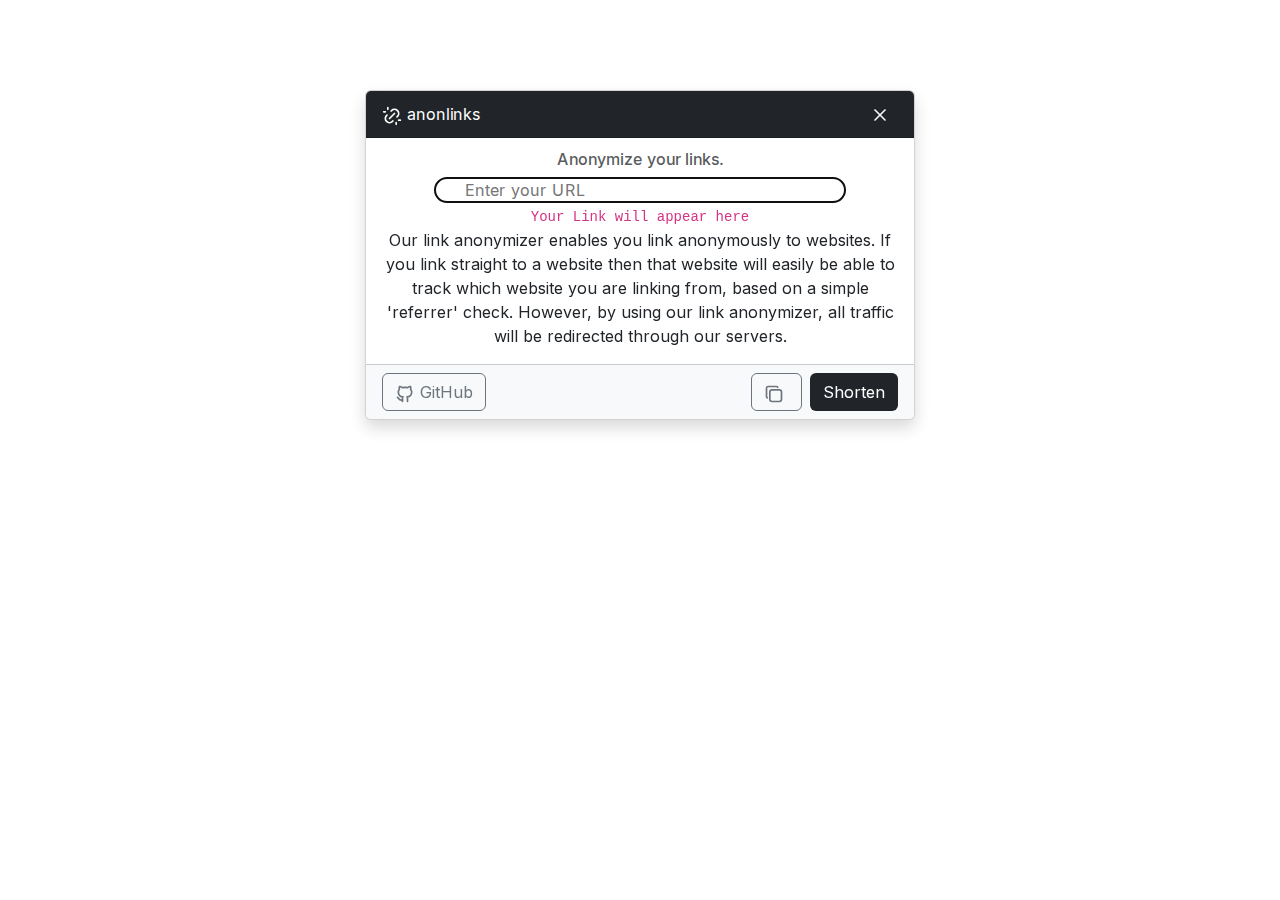
<file: index.html>
<!DOCTYPE html>
<html data-bs-theme="light" lang="en">

<head>
    <meta charset="utf-8">
    <meta name="viewport" content="width=device-width, initial-scale=1.0, shrink-to-fit=no">
    <title>Anonymize your links</title>
    <meta name="description" content="Our link anonymizer enables you link anonymously to websites. If you link straight to a website then that website will easily be able to track which website you are linking from, based on a simple 'referrer' check. However, by using our link anonymizer, all traffic will be redirected through our servers.">
    <script type="application/ld+json">
        {
            "@context": "http://schema.org",
            "@type": "WebSite",
            "name": "Anonlinks",
            "url": "https://anonlinks.xyz"
        }
    </script>
    <link rel="stylesheet" href="assets/bootstrap/css/bootstrap.min.css">
    <link rel="stylesheet" href="assets/css/Inter.css">
    <link rel="stylesheet" href="assets/css/styles.css">
</head>

<body>
    <section class="card-container">
        <div class="card shadow">
            <div class="card-header bg-dark text-white d-flex justify-content-between align-items-center"><span><svg xmlns="http://www.w3.org/2000/svg" width="1em" height="1em" viewBox="0 0 24 24" stroke-width="2" stroke="currentColor" fill="none" stroke-linecap="round" stroke-linejoin="round" class="icon icon-tabler icon-tabler-unlink nav-icons">
                        <path stroke="none" d="M0 0h24v24H0z" fill="none"></path>
                        <path d="M17 22v-2"></path>
                        <path d="M9 15l6 -6"></path>
                        <path d="M11 6l.463 -.536a5 5 0 0 1 7.071 7.072l-.534 .464"></path>
                        <path d="M13 18l-.397 .534a5.068 5.068 0 0 1 -7.127 0a4.972 4.972 0 0 1 0 -7.071l.524 -.463"></path>
                        <path d="M20 17h2"></path>
                        <path d="M2 7h2"></path>
                        <path d="M7 2v2"></path>
                    </svg>&nbsp;anonlinks</span>
                <div><a class="btn btn-sm btn-outline-light" role="button" style="border: none" href="/"><svg xmlns="http://www.w3.org/2000/svg" width="1em" height="1em" viewBox="0 0 24 24" stroke-width="2" stroke="currentColor" fill="none" stroke-linecap="round" stroke-linejoin="round" class="icon icon-tabler icon-tabler-x nav-icons">
                            <path stroke="none" d="M0 0h24v24H0z" fill="none"></path>
                            <path d="M18 6l-12 12"></path>
                            <path d="M6 6l12 12"></path>
                        </svg></a></div>
            </div>
            <div class="card-body">
                <h6 class="text-muted card-subtitle mb-2">Anonymize your links.</h6>
                <div class="input-div"><input type="text" id="urlInput" class="url-input" placeholder="Enter your URL" inputmode="url" autofocus=""></div><code id="shortedUrl">Your Link will appear here</code>
                <p class="card-text">Our link anonymizer enables you link anonymously to websites. If you link straight to a website then that website will easily be able to track which website you are linking from, based on a simple 'referrer' check. However, by using our link anonymizer, all traffic will be redirected through our servers.</p>
            </div>
            <div class="card-footer bg-light d-flex justify-content-between"><a class="btn btn-outline-secondary" role="button" href="https://github.com/massimo-rnd/link-anonymizer"><svg xmlns="http://www.w3.org/2000/svg" width="1em" height="1em" viewBox="0 0 24 24" stroke-width="2" stroke="currentColor" fill="none" stroke-linecap="round" stroke-linejoin="round" class="icon icon-tabler icon-tabler-brand-github nav-icons">
                        <path stroke="none" d="M0 0h24v24H0z" fill="none"></path>
                        <path d="M9 19c-4.3 1.4 -4.3 -2.5 -6 -3m12 5v-3.5c0 -1 .1 -1.4 -.5 -2c2.8 -.3 5.5 -1.4 5.5 -6a4.6 4.6 0 0 0 -1.3 -3.2a4.2 4.2 0 0 0 -.1 -3.2s-1.1 -.3 -3.5 1.3a12.3 12.3 0 0 0 -6.2 0c-2.4 -1.6 -3.5 -1.3 -3.5 -1.3a4.2 4.2 0 0 0 -.1 3.2a4.6 4.6 0 0 0 -1.3 3.2c0 4.6 2.7 5.7 5.5 6c-.6 .6 -.6 1.2 -.5 2v3.5"></path>
                    </svg>&nbsp;GitHub</a>
                <div><button class="btn btn-outline-secondary me-2" type="button" onclick="copyLink()"><svg xmlns="http://www.w3.org/2000/svg" width="1em" height="1em" viewBox="0 0 24 24" stroke-width="2" stroke="currentColor" fill="none" stroke-linecap="round" stroke-linejoin="round" class="icon icon-tabler icon-tabler-copy nav-icons">
                            <path stroke="none" d="M0 0h24v24H0z" fill="none"></path>
                            <path d="M7 7m0 2.667a2.667 2.667 0 0 1 2.667 -2.667h8.666a2.667 2.667 0 0 1 2.667 2.667v8.666a2.667 2.667 0 0 1 -2.667 2.667h-8.666a2.667 2.667 0 0 1 -2.667 -2.667z"></path>
                            <path d="M4.012 16.737a2.005 2.005 0 0 1 -1.012 -1.737v-10c0 -1.1 .9 -2 2 -2h10c.75 0 1.158 .385 1.5 1"></path>
                        </svg>&nbsp;</button><button class="btn action-btn" type="button" onclick="shortURL()">Shorten</button></div>
            </div>
        </div>
    </section>
    <script src="assets/bootstrap/js/bootstrap.min.js"></script>
    <script src="assets/js/redirect.js"></script>
    <script src="assets/js/short.js"></script>
</body>

</html>
</file>
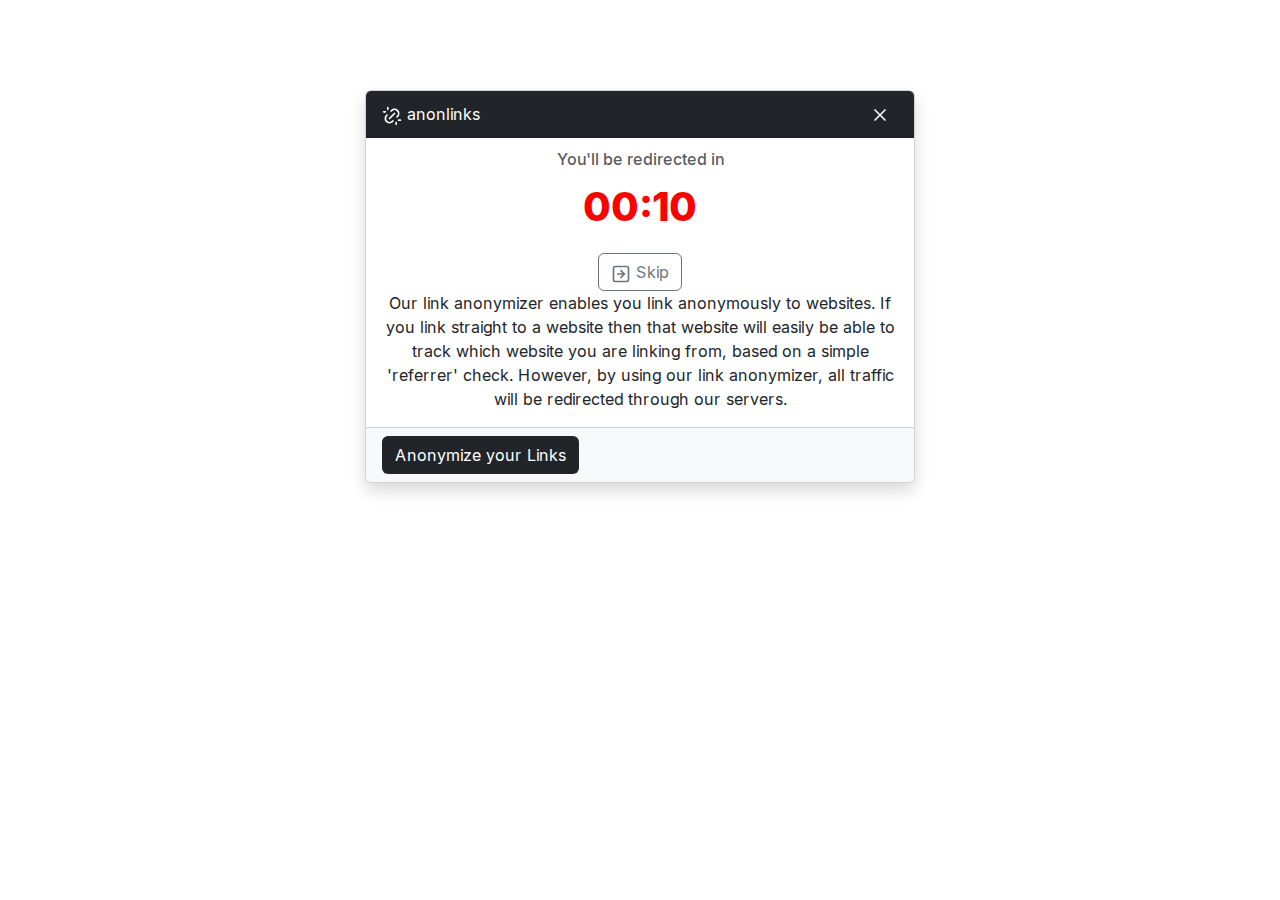
<file: l/index.html>
<!DOCTYPE html>
<html data-bs-theme="light" lang="en">

<head>
    <meta charset="utf-8">
    <meta name="viewport" content="width=device-width, initial-scale=1.0, shrink-to-fit=no">
    <title>Anonymize your links</title>
    <meta name="description" content="Our link anonymizer enables you link anonymously to websites. If you link straight to a website then that website will easily be able to track which website you are linking from, based on a simple 'referrer' check. However, by using our link anonymizer, all traffic will be redirected through our servers.">
    <link rel="stylesheet" href="../assets/bootstrap/css/bootstrap.min.css">
    <link rel="stylesheet" href="../assets/css/Inter.css">
    <link rel="stylesheet" href="../assets/css/styles.css">
</head>

<body onload="showPaste()">
    <section class="card-container">
        <div class="card shadow">
            <div class="card-header bg-dark text-white d-flex justify-content-between align-items-center"><span><svg xmlns="http://www.w3.org/2000/svg" width="1em" height="1em" viewBox="0 0 24 24" stroke-width="2" stroke="currentColor" fill="none" stroke-linecap="round" stroke-linejoin="round" class="icon icon-tabler icon-tabler-unlink nav-icons">
                        <path stroke="none" d="M0 0h24v24H0z" fill="none"></path>
                        <path d="M17 22v-2"></path>
                        <path d="M9 15l6 -6"></path>
                        <path d="M11 6l.463 -.536a5 5 0 0 1 7.071 7.072l-.534 .464"></path>
                        <path d="M13 18l-.397 .534a5.068 5.068 0 0 1 -7.127 0a4.972 4.972 0 0 1 0 -7.071l.524 -.463"></path>
                        <path d="M20 17h2"></path>
                        <path d="M2 7h2"></path>
                        <path d="M7 2v2"></path>
                    </svg>&nbsp;anonlinks</span>
                <div><a class="btn btn-sm btn-outline-light" role="button" style="border: none" href="/"><svg xmlns="http://www.w3.org/2000/svg" width="1em" height="1em" viewBox="0 0 24 24" stroke-width="2" stroke="currentColor" fill="none" stroke-linecap="round" stroke-linejoin="round" class="icon icon-tabler icon-tabler-x nav-icons">
                            <path stroke="none" d="M0 0h24v24H0z" fill="none"></path>
                            <path d="M18 6l-12 12"></path>
                            <path d="M6 6l12 12"></path>
                        </svg></a></div>
            </div>
            <div class="card-body">
                <h6 class="text-muted card-subtitle mb-2">You'll be redirected in</h6>
                <div class="input-div">
                    <p id="time">00:10</p>
                </div><a class="btn btn-outline-secondary" role="button" id="skip-btn" href="#"><svg xmlns="http://www.w3.org/2000/svg" width="1em" height="1em" viewBox="0 0 24 24" stroke-width="2" stroke="currentColor" fill="none" stroke-linecap="round" stroke-linejoin="round" class="icon icon-tabler icon-tabler-square-arrow-right nav-icons">
                        <path stroke="none" d="M0 0h24v24H0z" fill="none"></path>
                        <path d="M12 16l4 -4l-4 -4"></path>
                        <path d="M8 12h8"></path>
                        <path d="M3 3m0 2a2 2 0 0 1 2 -2h14a2 2 0 0 1 2 2v14a2 2 0 0 1 -2 2h-14a2 2 0 0 1 -2 -2z"></path>
                    </svg>&nbsp;Skip</a>
                <p class="card-text">Our link anonymizer enables you link anonymously to websites. If you link straight to a website then that website will easily be able to track which website you are linking from, based on a simple 'referrer' check. However, by using our link anonymizer, all traffic will be redirected through our servers.</p>
            </div>
            <div class="card-footer bg-light d-flex justify-content-between">
                <div><a class="btn action-btn" role="button" href="../index.html">Anonymize your Links</a></div>
            </div>
        </div>
    </section>
    <script src="../assets/bootstrap/js/bootstrap.min.js"></script>
    <script src="../assets/js/redirect.js"></script>
    <script src="../assets/js/short.js"></script>
</body>

</html>
</file>
<file: assets/css/Inter.css>
@font-face {
	font-family: 'Inter';
	src: url(../../assets/fonts/Inter-ea2ca87b85c27064814174d0c6ef7ff0.woff2) format('woff2');
	font-weight: 100;
	font-style: normal;
	font-display: swap;
	unicode-range: U+0460-052F, U+1C80-1C8A, U+20B4, U+2DE0-2DFF, U+A640-A69F, U+FE2E-FE2F;
}

@font-face {
	font-family: 'Inter';
	src: url(../../assets/fonts/Inter-2950d224a58577c57820f33d39a4c685.woff2) format('woff2');
	font-weight: 100;
	font-style: normal;
	font-display: swap;
	unicode-range: U+0301, U+0400-045F, U+0490-0491, U+04B0-04B1, U+2116;
}

@font-face {
	font-family: 'Inter';
	src: url(../../assets/fonts/Inter-94476e8e53a5e1ed110ca39bead7175e.woff2) format('woff2');
	font-weight: 100;
	font-style: normal;
	font-display: swap;
	unicode-range: U+1F00-1FFF;
}

@font-face {
	font-family: 'Inter';
	src: url(../../assets/fonts/Inter-eb869d54a2902950ba20230437e68d66.woff2) format('woff2');
	font-weight: 100;
	font-style: normal;
	font-display: swap;
	unicode-range: U+0370-0377, U+037A-037F, U+0384-038A, U+038C, U+038E-03A1, U+03A3-03FF;
}

@font-face {
	font-family: 'Inter';
	src: url(../../assets/fonts/Inter-74c2e1b06364333f186e220f2c39aaa0.woff2) format('woff2');
	font-weight: 100;
	font-style: normal;
	font-display: swap;
	unicode-range: U+0102-0103, U+0110-0111, U+0128-0129, U+0168-0169, U+01A0-01A1, U+01AF-01B0, U+0300-0301, U+0303-0304, U+0308-0309, U+0323, U+0329, U+1EA0-1EF9, U+20AB;
}

@font-face {
	font-family: 'Inter';
	src: url(../../assets/fonts/Inter-4e76a2525cc3d84b68a047e80ef8c56f.woff2) format('woff2');
	font-weight: 100;
	font-style: normal;
	font-display: swap;
	unicode-range: U+0100-02BA, U+02BD-02C5, U+02C7-02CC, U+02CE-02D7, U+02DD-02FF, U+0304, U+0308, U+0329, U+1D00-1DBF, U+1E00-1E9F, U+1EF2-1EFF, U+2020, U+20A0-20AB, U+20AD-20C0, U+2113, U+2C60-2C7F, U+A720-A7FF;
}

@font-face {
	font-family: 'Inter';
	src: url(../../assets/fonts/Inter-95030f2fb8f606c85587259ba810d4f1.woff2) format('woff2');
	font-weight: 100;
	font-style: normal;
	font-display: swap;
	unicode-range: U+0000-00FF, U+0131, U+0152-0153, U+02BB-02BC, U+02C6, U+02DA, U+02DC, U+0304, U+0308, U+0329, U+2000-206F, U+20AC, U+2122, U+2191, U+2193, U+2212, U+2215, U+FEFF, U+FFFD;
}

@font-face {
	font-family: 'Inter';
	src: url(../../assets/fonts/Inter-ea2ca87b85c27064814174d0c6ef7ff0.woff2) format('woff2');
	font-weight: 200;
	font-style: normal;
	font-display: swap;
	unicode-range: U+0460-052F, U+1C80-1C8A, U+20B4, U+2DE0-2DFF, U+A640-A69F, U+FE2E-FE2F;
}

@font-face {
	font-family: 'Inter';
	src: url(../../assets/fonts/Inter-2950d224a58577c57820f33d39a4c685.woff2) format('woff2');
	font-weight: 200;
	font-style: normal;
	font-display: swap;
	unicode-range: U+0301, U+0400-045F, U+0490-0491, U+04B0-04B1, U+2116;
}

@font-face {
	font-family: 'Inter';
	src: url(../../assets/fonts/Inter-94476e8e53a5e1ed110ca39bead7175e.woff2) format('woff2');
	font-weight: 200;
	font-style: normal;
	font-display: swap;
	unicode-range: U+1F00-1FFF;
}

@font-face {
	font-family: 'Inter';
	src: url(../../assets/fonts/Inter-eb869d54a2902950ba20230437e68d66.woff2) format('woff2');
	font-weight: 200;
	font-style: normal;
	font-display: swap;
	unicode-range: U+0370-0377, U+037A-037F, U+0384-038A, U+038C, U+038E-03A1, U+03A3-03FF;
}

@font-face {
	font-family: 'Inter';
	src: url(../../assets/fonts/Inter-74c2e1b06364333f186e220f2c39aaa0.woff2) format('woff2');
	font-weight: 200;
	font-style: normal;
	font-display: swap;
	unicode-range: U+0102-0103, U+0110-0111, U+0128-0129, U+0168-0169, U+01A0-01A1, U+01AF-01B0, U+0300-0301, U+0303-0304, U+0308-0309, U+0323, U+0329, U+1EA0-1EF9, U+20AB;
}

@font-face {
	font-family: 'Inter';
	src: url(../../assets/fonts/Inter-4e76a2525cc3d84b68a047e80ef8c56f.woff2) format('woff2');
	font-weight: 200;
	font-style: normal;
	font-display: swap;
	unicode-range: U+0100-02BA, U+02BD-02C5, U+02C7-02CC, U+02CE-02D7, U+02DD-02FF, U+0304, U+0308, U+0329, U+1D00-1DBF, U+1E00-1E9F, U+1EF2-1EFF, U+2020, U+20A0-20AB, U+20AD-20C0, U+2113, U+2C60-2C7F, U+A720-A7FF;
}

@font-face {
	font-family: 'Inter';
	src: url(../../assets/fonts/Inter-95030f2fb8f606c85587259ba810d4f1.woff2) format('woff2');
	font-weight: 200;
	font-style: normal;
	font-display: swap;
	unicode-range: U+0000-00FF, U+0131, U+0152-0153, U+02BB-02BC, U+02C6, U+02DA, U+02DC, U+0304, U+0308, U+0329, U+2000-206F, U+20AC, U+2122, U+2191, U+2193, U+2212, U+2215, U+FEFF, U+FFFD;
}

@font-face {
	font-family: 'Inter';
	src: url(../../assets/fonts/Inter-ea2ca87b85c27064814174d0c6ef7ff0.woff2) format('woff2');
	font-weight: 300;
	font-style: normal;
	font-display: swap;
	unicode-range: U+0460-052F, U+1C80-1C8A, U+20B4, U+2DE0-2DFF, U+A640-A69F, U+FE2E-FE2F;
}

@font-face {
	font-family: 'Inter';
	src: url(../../assets/fonts/Inter-2950d224a58577c57820f33d39a4c685.woff2) format('woff2');
	font-weight: 300;
	font-style: normal;
	font-display: swap;
	unicode-range: U+0301, U+0400-045F, U+0490-0491, U+04B0-04B1, U+2116;
}

@font-face {
	font-family: 'Inter';
	src: url(../../assets/fonts/Inter-94476e8e53a5e1ed110ca39bead7175e.woff2) format('woff2');
	font-weight: 300;
	font-style: normal;
	font-display: swap;
	unicode-range: U+1F00-1FFF;
}

@font-face {
	font-family: 'Inter';
	src: url(../../assets/fonts/Inter-eb869d54a2902950ba20230437e68d66.woff2) format('woff2');
	font-weight: 300;
	font-style: normal;
	font-display: swap;
	unicode-range: U+0370-0377, U+037A-037F, U+0384-038A, U+038C, U+038E-03A1, U+03A3-03FF;
}

@font-face {
	font-family: 'Inter';
	src: url(../../assets/fonts/Inter-74c2e1b06364333f186e220f2c39aaa0.woff2) format('woff2');
	font-weight: 300;
	font-style: normal;
	font-display: swap;
	unicode-range: U+0102-0103, U+0110-0111, U+0128-0129, U+0168-0169, U+01A0-01A1, U+01AF-01B0, U+0300-0301, U+0303-0304, U+0308-0309, U+0323, U+0329, U+1EA0-1EF9, U+20AB;
}

@font-face {
	font-family: 'Inter';
	src: url(../../assets/fonts/Inter-4e76a2525cc3d84b68a047e80ef8c56f.woff2) format('woff2');
	font-weight: 300;
	font-style: normal;
	font-display: swap;
	unicode-range: U+0100-02BA, U+02BD-02C5, U+02C7-02CC, U+02CE-02D7, U+02DD-02FF, U+0304, U+0308, U+0329, U+1D00-1DBF, U+1E00-1E9F, U+1EF2-1EFF, U+2020, U+20A0-20AB, U+20AD-20C0, U+2113, U+2C60-2C7F, U+A720-A7FF;
}

@font-face {
	font-family: 'Inter';
	src: url(../../assets/fonts/Inter-95030f2fb8f606c85587259ba810d4f1.woff2) format('woff2');
	font-weight: 300;
	font-style: normal;
	font-display: swap;
	unicode-range: U+0000-00FF, U+0131, U+0152-0153, U+02BB-02BC, U+02C6, U+02DA, U+02DC, U+0304, U+0308, U+0329, U+2000-206F, U+20AC, U+2122, U+2191, U+2193, U+2212, U+2215, U+FEFF, U+FFFD;
}

@font-face {
	font-family: 'Inter';
	src: url(../../assets/fonts/Inter-ea2ca87b85c27064814174d0c6ef7ff0.woff2) format('woff2');
	font-weight: 400;
	font-style: normal;
	font-display: swap;
	unicode-range: U+0460-052F, U+1C80-1C8A, U+20B4, U+2DE0-2DFF, U+A640-A69F, U+FE2E-FE2F;
}

@font-face {
	font-family: 'Inter';
	src: url(../../assets/fonts/Inter-2950d224a58577c57820f33d39a4c685.woff2) format('woff2');
	font-weight: 400;
	font-style: normal;
	font-display: swap;
	unicode-range: U+0301, U+0400-045F, U+0490-0491, U+04B0-04B1, U+2116;
}

@font-face {
	font-family: 'Inter';
	src: url(../../assets/fonts/Inter-94476e8e53a5e1ed110ca39bead7175e.woff2) format('woff2');
	font-weight: 400;
	font-style: normal;
	font-display: swap;
	unicode-range: U+1F00-1FFF;
}

@font-face {
	font-family: 'Inter';
	src: url(../../assets/fonts/Inter-eb869d54a2902950ba20230437e68d66.woff2) format('woff2');
	font-weight: 400;
	font-style: normal;
	font-display: swap;
	unicode-range: U+0370-0377, U+037A-037F, U+0384-038A, U+038C, U+038E-03A1, U+03A3-03FF;
}

@font-face {
	font-family: 'Inter';
	src: url(../../assets/fonts/Inter-74c2e1b06364333f186e220f2c39aaa0.woff2) format('woff2');
	font-weight: 400;
	font-style: normal;
	font-display: swap;
	unicode-range: U+0102-0103, U+0110-0111, U+0128-0129, U+0168-0169, U+01A0-01A1, U+01AF-01B0, U+0300-0301, U+0303-0304, U+0308-0309, U+0323, U+0329, U+1EA0-1EF9, U+20AB;
}

@font-face {
	font-family: 'Inter';
	src: url(../../assets/fonts/Inter-4e76a2525cc3d84b68a047e80ef8c56f.woff2) format('woff2');
	font-weight: 400;
	font-style: normal;
	font-display: swap;
	unicode-range: U+0100-02BA, U+02BD-02C5, U+02C7-02CC, U+02CE-02D7, U+02DD-02FF, U+0304, U+0308, U+0329, U+1D00-1DBF, U+1E00-1E9F, U+1EF2-1EFF, U+2020, U+20A0-20AB, U+20AD-20C0, U+2113, U+2C60-2C7F, U+A720-A7FF;
}

@font-face {
	font-family: 'Inter';
	src: url(../../assets/fonts/Inter-95030f2fb8f606c85587259ba810d4f1.woff2) format('woff2');
	font-weight: 400;
	font-style: normal;
	font-display: swap;
	unicode-range: U+0000-00FF, U+0131, U+0152-0153, U+02BB-02BC, U+02C6, U+02DA, U+02DC, U+0304, U+0308, U+0329, U+2000-206F, U+20AC, U+2122, U+2191, U+2193, U+2212, U+2215, U+FEFF, U+FFFD;
}

@font-face {
	font-family: 'Inter';
	src: url(../../assets/fonts/Inter-ea2ca87b85c27064814174d0c6ef7ff0.woff2) format('woff2');
	font-weight: 500;
	font-style: normal;
	font-display: swap;
	unicode-range: U+0460-052F, U+1C80-1C8A, U+20B4, U+2DE0-2DFF, U+A640-A69F, U+FE2E-FE2F;
}

@font-face {
	font-family: 'Inter';
	src: url(../../assets/fonts/Inter-2950d224a58577c57820f33d39a4c685.woff2) format('woff2');
	font-weight: 500;
	font-style: normal;
	font-display: swap;
	unicode-range: U+0301, U+0400-045F, U+0490-0491, U+04B0-04B1, U+2116;
}

@font-face {
	font-family: 'Inter';
	src: url(../../assets/fonts/Inter-94476e8e53a5e1ed110ca39bead7175e.woff2) format('woff2');
	font-weight: 500;
	font-style: normal;
	font-display: swap;
	unicode-range: U+1F00-1FFF;
}

@font-face {
	font-family: 'Inter';
	src: url(../../assets/fonts/Inter-eb869d54a2902950ba20230437e68d66.woff2) format('woff2');
	font-weight: 500;
	font-style: normal;
	font-display: swap;
	unicode-range: U+0370-0377, U+037A-037F, U+0384-038A, U+038C, U+038E-03A1, U+03A3-03FF;
}

@font-face {
	font-family: 'Inter';
	src: url(../../assets/fonts/Inter-74c2e1b06364333f186e220f2c39aaa0.woff2) format('woff2');
	font-weight: 500;
	font-style: normal;
	font-display: swap;
	unicode-range: U+0102-0103, U+0110-0111, U+0128-0129, U+0168-0169, U+01A0-01A1, U+01AF-01B0, U+0300-0301, U+0303-0304, U+0308-0309, U+0323, U+0329, U+1EA0-1EF9, U+20AB;
}

@font-face {
	font-family: 'Inter';
	src: url(../../assets/fonts/Inter-4e76a2525cc3d84b68a047e80ef8c56f.woff2) format('woff2');
	font-weight: 500;
	font-style: normal;
	font-display: swap;
	unicode-range: U+0100-02BA, U+02BD-02C5, U+02C7-02CC, U+02CE-02D7, U+02DD-02FF, U+0304, U+0308, U+0329, U+1D00-1DBF, U+1E00-1E9F, U+1EF2-1EFF, U+2020, U+20A0-20AB, U+20AD-20C0, U+2113, U+2C60-2C7F, U+A720-A7FF;
}

@font-face {
	font-family: 'Inter';
	src: url(../../assets/fonts/Inter-95030f2fb8f606c85587259ba810d4f1.woff2) format('woff2');
	font-weight: 500;
	font-style: normal;
	font-display: swap;
	unicode-range: U+0000-00FF, U+0131, U+0152-0153, U+02BB-02BC, U+02C6, U+02DA, U+02DC, U+0304, U+0308, U+0329, U+2000-206F, U+20AC, U+2122, U+2191, U+2193, U+2212, U+2215, U+FEFF, U+FFFD;
}

@font-face {
	font-family: 'Inter';
	src: url(../../assets/fonts/Inter-ea2ca87b85c27064814174d0c6ef7ff0.woff2) format('woff2');
	font-weight: 600;
	font-style: normal;
	font-display: swap;
	unicode-range: U+0460-052F, U+1C80-1C8A, U+20B4, U+2DE0-2DFF, U+A640-A69F, U+FE2E-FE2F;
}

@font-face {
	font-family: 'Inter';
	src: url(../../assets/fonts/Inter-2950d224a58577c57820f33d39a4c685.woff2) format('woff2');
	font-weight: 600;
	font-style: normal;
	font-display: swap;
	unicode-range: U+0301, U+0400-045F, U+0490-0491, U+04B0-04B1, U+2116;
}

@font-face {
	font-family: 'Inter';
	src: url(../../assets/fonts/Inter-94476e8e53a5e1ed110ca39bead7175e.woff2) format('woff2');
	font-weight: 600;
	font-style: normal;
	font-display: swap;
	unicode-range: U+1F00-1FFF;
}

@font-face {
	font-family: 'Inter';
	src: url(../../assets/fonts/Inter-eb869d54a2902950ba20230437e68d66.woff2) format('woff2');
	font-weight: 600;
	font-style: normal;
	font-display: swap;
	unicode-range: U+0370-0377, U+037A-037F, U+0384-038A, U+038C, U+038E-03A1, U+03A3-03FF;
}

@font-face {
	font-family: 'Inter';
	src: url(../../assets/fonts/Inter-74c2e1b06364333f186e220f2c39aaa0.woff2) format('woff2');
	font-weight: 600;
	font-style: normal;
	font-display: swap;
	unicode-range: U+0102-0103, U+0110-0111, U+0128-0129, U+0168-0169, U+01A0-01A1, U+01AF-01B0, U+0300-0301, U+0303-0304, U+0308-0309, U+0323, U+0329, U+1EA0-1EF9, U+20AB;
}

@font-face {
	font-family: 'Inter';
	src: url(../../assets/fonts/Inter-4e76a2525cc3d84b68a047e80ef8c56f.woff2) format('woff2');
	font-weight: 600;
	font-style: normal;
	font-display: swap;
	unicode-range: U+0100-02BA, U+02BD-02C5, U+02C7-02CC, U+02CE-02D7, U+02DD-02FF, U+0304, U+0308, U+0329, U+1D00-1DBF, U+1E00-1E9F, U+1EF2-1EFF, U+2020, U+20A0-20AB, U+20AD-20C0, U+2113, U+2C60-2C7F, U+A720-A7FF;
}

@font-face {
	font-family: 'Inter';
	src: url(../../assets/fonts/Inter-95030f2fb8f606c85587259ba810d4f1.woff2) format('woff2');
	font-weight: 600;
	font-style: normal;
	font-display: swap;
	unicode-range: U+0000-00FF, U+0131, U+0152-0153, U+02BB-02BC, U+02C6, U+02DA, U+02DC, U+0304, U+0308, U+0329, U+2000-206F, U+20AC, U+2122, U+2191, U+2193, U+2212, U+2215, U+FEFF, U+FFFD;
}

@font-face {
	font-family: 'Inter';
	src: url(../../assets/fonts/Inter-ea2ca87b85c27064814174d0c6ef7ff0.woff2) format('woff2');
	font-weight: 700;
	font-style: normal;
	font-display: swap;
	unicode-range: U+0460-052F, U+1C80-1C8A, U+20B4, U+2DE0-2DFF, U+A640-A69F, U+FE2E-FE2F;
}

@font-face {
	font-family: 'Inter';
	src: url(../../assets/fonts/Inter-2950d224a58577c57820f33d39a4c685.woff2) format('woff2');
	font-weight: 700;
	font-style: normal;
	font-display: swap;
	unicode-range: U+0301, U+0400-045F, U+0490-0491, U+04B0-04B1, U+2116;
}

@font-face {
	font-family: 'Inter';
	src: url(../../assets/fonts/Inter-94476e8e53a5e1ed110ca39bead7175e.woff2) format('woff2');
	font-weight: 700;
	font-style: normal;
	font-display: swap;
	unicode-range: U+1F00-1FFF;
}

@font-face {
	font-family: 'Inter';
	src: url(../../assets/fonts/Inter-eb869d54a2902950ba20230437e68d66.woff2) format('woff2');
	font-weight: 700;
	font-style: normal;
	font-display: swap;
	unicode-range: U+0370-0377, U+037A-037F, U+0384-038A, U+038C, U+038E-03A1, U+03A3-03FF;
}

@font-face {
	font-family: 'Inter';
	src: url(../../assets/fonts/Inter-74c2e1b06364333f186e220f2c39aaa0.woff2) format('woff2');
	font-weight: 700;
	font-style: normal;
	font-display: swap;
	unicode-range: U+0102-0103, U+0110-0111, U+0128-0129, U+0168-0169, U+01A0-01A1, U+01AF-01B0, U+0300-0301, U+0303-0304, U+0308-0309, U+0323, U+0329, U+1EA0-1EF9, U+20AB;
}

@font-face {
	font-family: 'Inter';
	src: url(../../assets/fonts/Inter-4e76a2525cc3d84b68a047e80ef8c56f.woff2) format('woff2');
	font-weight: 700;
	font-style: normal;
	font-display: swap;
	unicode-range: U+0100-02BA, U+02BD-02C5, U+02C7-02CC, U+02CE-02D7, U+02DD-02FF, U+0304, U+0308, U+0329, U+1D00-1DBF, U+1E00-1E9F, U+1EF2-1EFF, U+2020, U+20A0-20AB, U+20AD-20C0, U+2113, U+2C60-2C7F, U+A720-A7FF;
}

@font-face {
	font-family: 'Inter';
	src: url(../../assets/fonts/Inter-95030f2fb8f606c85587259ba810d4f1.woff2) format('woff2');
	font-weight: 700;
	font-style: normal;
	font-display: swap;
	unicode-range: U+0000-00FF, U+0131, U+0152-0153, U+02BB-02BC, U+02C6, U+02DA, U+02DC, U+0304, U+0308, U+0329, U+2000-206F, U+20AC, U+2122, U+2191, U+2193, U+2212, U+2215, U+FEFF, U+FFFD;
}

@font-face {
	font-family: 'Inter';
	src: url(../../assets/fonts/Inter-ea2ca87b85c27064814174d0c6ef7ff0.woff2) format('woff2');
	font-weight: 800;
	font-style: normal;
	font-display: swap;
	unicode-range: U+0460-052F, U+1C80-1C8A, U+20B4, U+2DE0-2DFF, U+A640-A69F, U+FE2E-FE2F;
}

@font-face {
	font-family: 'Inter';
	src: url(../../assets/fonts/Inter-2950d224a58577c57820f33d39a4c685.woff2) format('woff2');
	font-weight: 800;
	font-style: normal;
	font-display: swap;
	unicode-range: U+0301, U+0400-045F, U+0490-0491, U+04B0-04B1, U+2116;
}

@font-face {
	font-family: 'Inter';
	src: url(../../assets/fonts/Inter-94476e8e53a5e1ed110ca39bead7175e.woff2) format('woff2');
	font-weight: 800;
	font-style: normal;
	font-display: swap;
	unicode-range: U+1F00-1FFF;
}

@font-face {
	font-family: 'Inter';
	src: url(../../assets/fonts/Inter-eb869d54a2902950ba20230437e68d66.woff2) format('woff2');
	font-weight: 800;
	font-style: normal;
	font-display: swap;
	unicode-range: U+0370-0377, U+037A-037F, U+0384-038A, U+038C, U+038E-03A1, U+03A3-03FF;
}

@font-face {
	font-family: 'Inter';
	src: url(../../assets/fonts/Inter-74c2e1b06364333f186e220f2c39aaa0.woff2) format('woff2');
	font-weight: 800;
	font-style: normal;
	font-display: swap;
	unicode-range: U+0102-0103, U+0110-0111, U+0128-0129, U+0168-0169, U+01A0-01A1, U+01AF-01B0, U+0300-0301, U+0303-0304, U+0308-0309, U+0323, U+0329, U+1EA0-1EF9, U+20AB;
}

@font-face {
	font-family: 'Inter';
	src: url(../../assets/fonts/Inter-4e76a2525cc3d84b68a047e80ef8c56f.woff2) format('woff2');
	font-weight: 800;
	font-style: normal;
	font-display: swap;
	unicode-range: U+0100-02BA, U+02BD-02C5, U+02C7-02CC, U+02CE-02D7, U+02DD-02FF, U+0304, U+0308, U+0329, U+1D00-1DBF, U+1E00-1E9F, U+1EF2-1EFF, U+2020, U+20A0-20AB, U+20AD-20C0, U+2113, U+2C60-2C7F, U+A720-A7FF;
}

@font-face {
	font-family: 'Inter';
	src: url(../../assets/fonts/Inter-95030f2fb8f606c85587259ba810d4f1.woff2) format('woff2');
	font-weight: 800;
	font-style: normal;
	font-display: swap;
	unicode-range: U+0000-00FF, U+0131, U+0152-0153, U+02BB-02BC, U+02C6, U+02DA, U+02DC, U+0304, U+0308, U+0329, U+2000-206F, U+20AC, U+2122, U+2191, U+2193, U+2212, U+2215, U+FEFF, U+FFFD;
}

@font-face {
	font-family: 'Inter';
	src: url(../../assets/fonts/Inter-ea2ca87b85c27064814174d0c6ef7ff0.woff2) format('woff2');
	font-weight: 900;
	font-style: normal;
	font-display: swap;
	unicode-range: U+0460-052F, U+1C80-1C8A, U+20B4, U+2DE0-2DFF, U+A640-A69F, U+FE2E-FE2F;
}

@font-face {
	font-family: 'Inter';
	src: url(../../assets/fonts/Inter-2950d224a58577c57820f33d39a4c685.woff2) format('woff2');
	font-weight: 900;
	font-style: normal;
	font-display: swap;
	unicode-range: U+0301, U+0400-045F, U+0490-0491, U+04B0-04B1, U+2116;
}

@font-face {
	font-family: 'Inter';
	src: url(../../assets/fonts/Inter-94476e8e53a5e1ed110ca39bead7175e.woff2) format('woff2');
	font-weight: 900;
	font-style: normal;
	font-display: swap;
	unicode-range: U+1F00-1FFF;
}

@font-face {
	font-family: 'Inter';
	src: url(../../assets/fonts/Inter-eb869d54a2902950ba20230437e68d66.woff2) format('woff2');
	font-weight: 900;
	font-style: normal;
	font-display: swap;
	unicode-range: U+0370-0377, U+037A-037F, U+0384-038A, U+038C, U+038E-03A1, U+03A3-03FF;
}

@font-face {
	font-family: 'Inter';
	src: url(../../assets/fonts/Inter-74c2e1b06364333f186e220f2c39aaa0.woff2) format('woff2');
	font-weight: 900;
	font-style: normal;
	font-display: swap;
	unicode-range: U+0102-0103, U+0110-0111, U+0128-0129, U+0168-0169, U+01A0-01A1, U+01AF-01B0, U+0300-0301, U+0303-0304, U+0308-0309, U+0323, U+0329, U+1EA0-1EF9, U+20AB;
}

@font-face {
	font-family: 'Inter';
	src: url(../../assets/fonts/Inter-4e76a2525cc3d84b68a047e80ef8c56f.woff2) format('woff2');
	font-weight: 900;
	font-style: normal;
	font-display: swap;
	unicode-range: U+0100-02BA, U+02BD-02C5, U+02C7-02CC, U+02CE-02D7, U+02DD-02FF, U+0304, U+0308, U+0329, U+1D00-1DBF, U+1E00-1E9F, U+1EF2-1EFF, U+2020, U+20A0-20AB, U+20AD-20C0, U+2113, U+2C60-2C7F, U+A720-A7FF;
}

@font-face {
	font-family: 'Inter';
	src: url(../../assets/fonts/Inter-95030f2fb8f606c85587259ba810d4f1.woff2) format('woff2');
	font-weight: 900;
	font-style: normal;
	font-display: swap;
	unicode-range: U+0000-00FF, U+0131, U+0152-0153, U+02BB-02BC, U+02C6, U+02DA, U+02DC, U+0304, U+0308, U+0329, U+2000-206F, U+20AC, U+2122, U+2191, U+2193, U+2212, U+2215, U+FEFF, U+FFFD;
}
</file>
<file: assets/css/styles.css>
body {
  font-family: 'Inter';
}

@media (min-width: 768px) {
  .card-container {
    width: 60%;
    max-width: 550px;
    margin-left: auto;
    margin-right: auto;
    margin-top: 20vh;
  }
}

.card-container {
  width: 90%;
  max-width: 550px;
  margin-left: auto;
  margin-right: auto;
  margin-top: 10vh;
}

.nav-icons {
  font-size: 20px;
}

.input-div {
  width: 80%;
  text-align: center;
  margin-left: auto;
  margin-right: auto;
}

.url-input {
  width: 100%;
  padding: 0px 30px 0px 30px;
  border-radius: 20px;
  border: 1px solid grey;
}

.card-body {
  text-align: center;
}

.action-btn {
  background-color: var(--bs-body-color);
  color: white;
}

.action-btn:hover {
  background-color: white;
  color: black;
  border: 1px solid var(--bs-body-color);
}

#time {
  font-size: 40px;
  font-weight: 800;
  color: red;
}
</file>
